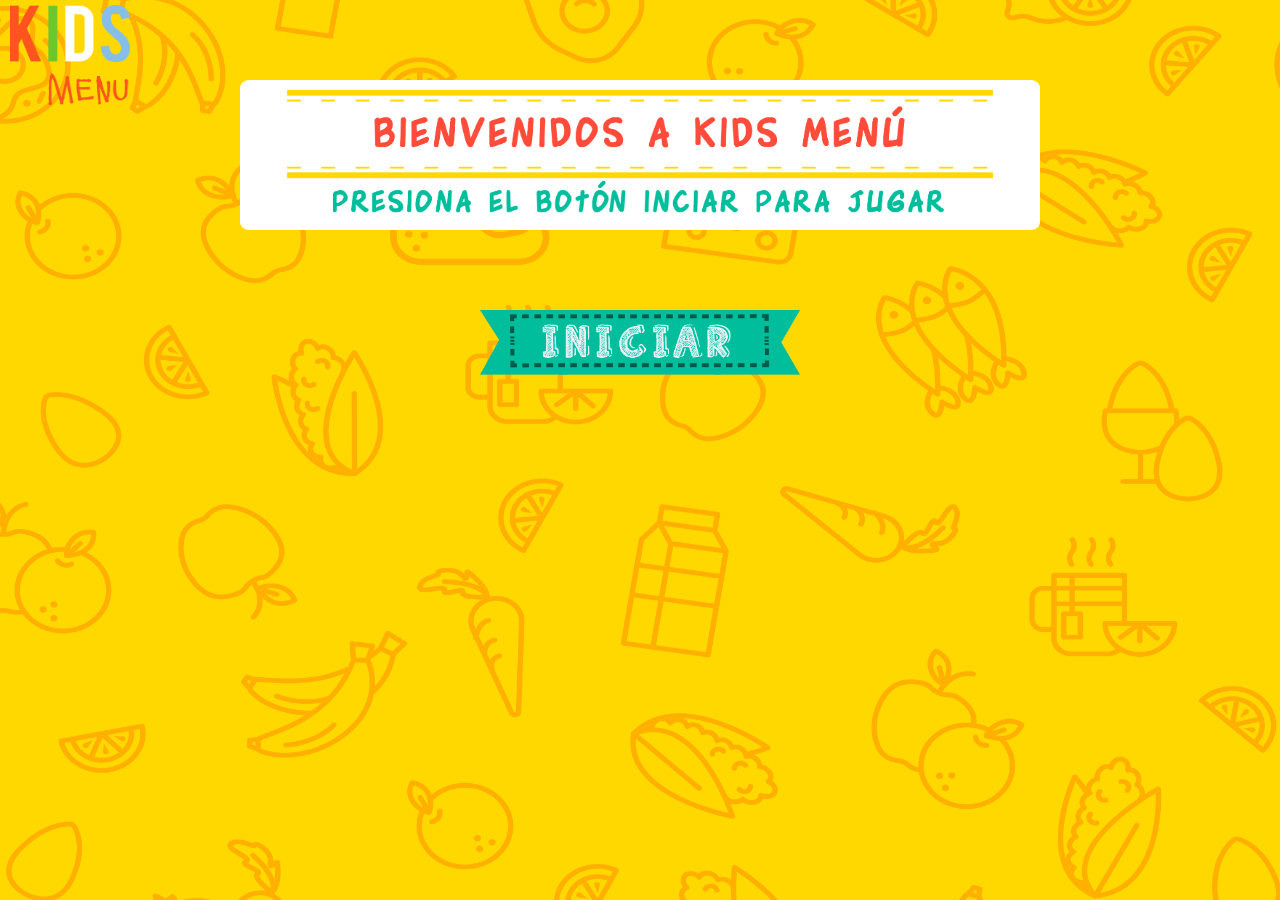
<file: BarEscolar/index.html>
<!DOCTYPE html>
<html> 
    <head>
      <meta charset="utf-8">
      <meta http-equiv="X-UA-Compatible" content="IE=edge">
      <title>BAR ESCOLAR</title>
      <meta name="description" content="">
      <meta name="viewport" content="width=device-width, initial-scale=1">
      <!-- CSS -->
        <link rel="stylesheet" href="./css/bootstrap.min.css">
        <link rel="stylesheet" href="./css/style.css">
        <link rel="stylesheet" href="./css/responsive.css">
        <link href="./css/bootstrap.min.css" rel="stylesheet" >
        
        <script src="js/jquery.js"></script>

    </head>
   <!--Logo-->

    <header><!-- Cabecera del sitio: Menú del juego-->
         <nav class="navbar navbar-default">
             <div class="container-fluid">
              <center>
                <div class="navbar-header">
                    <a href="index.html"><img class="img-fluid" id="logo" src="img/logo1.png" alt="Logo"> </a>
                 </div>
              </center> 
             </div>
           </nav>
     </header>
   <body id="imgFondo">
      
        <!-- sección de intro-->
          <section id="seccionIntro">
                <center>
                        <img class="img-fluid" src="img/tituloIniciar.png" id="tituloIniciar">
                        <a href="instrucciones.html"><img class="img-fluid" src="img/BotonIniciar.png" id="btnIniciar"></a>
                    </center>
  
       
   </section>
  
    <script type="text/javascript" src="./js/main.js"></script>
  <script src="//ajax.googleapis.com/ajax/libs/jquery/1.10.2/jquery.min.js"></script> 
    <script src="https://code.jquery.com/jquery-1.12.4.js"></script> 
           <script src="https://cdnjs.cloudflare.com/ajax/libs/popper.js/1.14.3/umd/popper.min.js" integrity="sha384-ZMP7rVo3mIykV+2+9J3UJ46jBk0WLaUAdn689aCwoqbBJiSnjAK/l8WvCWPIPm49" crossorigin="anonymous"></script>
    
    
   </body>
   
</html>
</file>
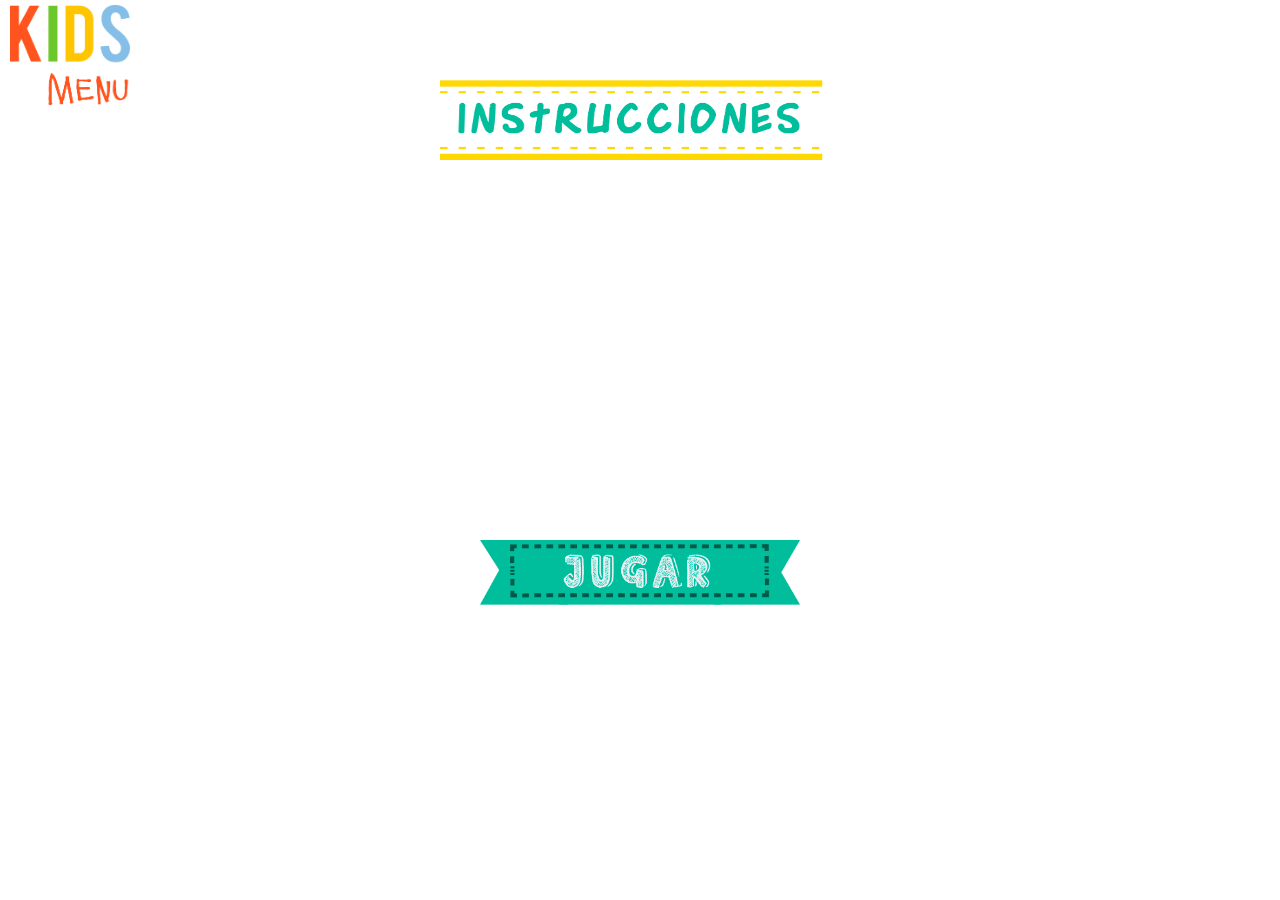
<file: BarEscolar/instrucciones.html>
<!DOCTYPE html>
<html> 
    <head>
      <meta charset="utf-8">
      <meta http-equiv="X-UA-Compatible" content="IE=edge">
      <title>BAR ESCOLAR</title>
      <meta name="description" content="">
      <meta name="viewport" content="width=device-width, initial-scale=1">
      <!-- CSS -->
        <link rel="stylesheet" href="./css/bootstrap.min.css">
        <link rel="stylesheet" href="./css/style.css">
        <link rel="stylesheet" href="./css/responsive.css">
        <link href="./css/bootstrap.min.css" rel="stylesheet" >
        
        <script src="js/jquery.js"></script>

    </head>
   <!--Logo-->

    <header><!-- Cabecera del sitio: Menú del juego-->
         <nav class="navbar navbar-default">
             <div class="container-fluid">
              <center>
                <div class="navbar-header">
                    <a href="index.html"><img class="img-fluid" id="logo" src="img/logo.png" alt="Logo"> </a>
                 </div>
              </center> 
             </div>
           </nav>
     </header>
   <body >
      
        <!-- sección de intro-->
          <section id="seccionIntrucciones">
                <center>
                        <img class="img-fluid" src="img/tituloInstrucciones.png" id="tituloInstrucciones">
                        
                            <iframe id="video" class="embed-responsive-item"  src="https://www.youtube.com/embed/B3amtp5HtVA" 
                            frameborder="0" allow="accelerometer; autoplay; encrypted-media; gyroscope; picture-in-picture" 
                            allowfullscreen></iframe>
                          <!--iframe class="embed-responsive-item" src="https://www.youtube.com/embed/zpOULjyy-n8?rel=0" allowfullscreen></iframe-->
                       
                        <a href="Bar.html"><img class="img-fluid" src="img/jugar.png" id="btnJugar"></a>
                    </center>

  
       
   </section>
  
    <script type="text/javascript" src="./js/main.js"></script>
    <!-- <script src="//ajax.googleapis.com/ajax/libs/jquery/1.10.2/jquery.min.js"></script> 
    <script src="https://code.jquery.com/jquery-1.12.4.js"></script> -->
    
    
   </body>
   
</html>
</file>
<file: BarEscolar/css/style.css>
#imgFondo{
   
    background-image: url(../img/fondo.png);
    background-position: center center;
    background-repeat: no-repeat;
    background-attachment: fixed;
    background-size: cover;
    background-color: beige ;
}
#logo{
    width: 120px;
    height: 100px;
    position: absolute;
    top: 5px;
    left : 10px;

    }
    #tituloIniciar{
        position:relative;
        top:5em;
        width:800px;
        height:150px;
        
        }
        #btnIniciar {
            position:relative;
            top:10em;
            width:20em;
            display:block; 
            } 
        #tituloInstrucciones {
            position:relative;
            top:5em;
            width:400px;
            height:80px;
       }
       #video {
        position:relative;
        top:9em;
        width:500px;
        height:300px;
        display:block; 
           }
    
       #btnJugar{
        position:relative;
        top:10em;
        width:20em;
        display:block; 
       }
       #tituloBarEscolar{
        position:relative;
        top:5em;
        width:700px;
        height:150px;
       }
       #BarEscolar{
        position:relative;
        top:5em;
       
        width:500px;
        height:600px;
        display:block; 
       }
       #draggable {
           position:fixed;
        width: 100px;
        height: 100px;
        background: #ccc;
        z-index: 2;
      }
      #droppable {
        position: absolute;
        left: 250px;
        top: 0;
        width: 125px;
        height: 125px;
        background: #999;
        color: #fff;
        padding: 10px;
      }







       /* Puzzle */
#contenedorPiezas{
    /* background: #e7931a; */
    width: 200px;
    height: 300px;
    /* float: left; */
    /* margin-left: 10px; */
    box-shadow: 0px 0px 10px  2px #d0eb6a;
}
       #lonchera{
        position:relative;
        /* top:9em; */
        width:300px;
        height:210px;
        display:block;  
       }

/* Contenedor del puzzle*/
#contenedorPuzzle {
    margin: 40px auto;
    width: 450px;
    /* background: rgba(20,20,20,0.8); */
    /* box-shadow: 0px 0px 10px  2px #777; */
    color: #ccc;
    padding: 20px;
    /* border-radius: 10px; */
    overflow: hidden;
}
#resultado {
  text-align: center;
  font-size: 30px;
  color: black;
}




#puzzle {
    background: #d0eb6a;
    width: 200px;
    height: 300px;
    float: right;
    margin-right: 10px;
    box-shadow: 0px 0px 10px  2px #e7931a;
}
.contenedorPieza {
    width: 100px;
    height: 100px;
    float: left;
}

#contenedorPuzzle img {
    float: left;
    padding: 1px;
    width: 98px;
    height: 98px;
}


      
       #tituloPuntaje{
        position:relative;
        top:8em;
        width:400px;
        height:80px;
       }
 .misfrutas img{  
     margin-right: 10%;
     margin-left: 30px;
 
 }      
      
#miprimerdiv{
 margin-top: 400px;
 margin-left: 90px;

}
 .draggable  {
width: 40px;
height: 50px;
margin-top:100px;
 }
 
 #contenFrutas{
    background-image: url('/img/bar.png');
    background-size: cover;
    height: 787px;
    width: auto;
 }

 #lonchera1{
    background-image: url('/img/lonchera.png');
    background-size: cover;
    height: 189px;
    width: 44%;
 }
</file>
<file: BarEscolar/css/responsive.css>
/*		Default Layout: 992px. 
		Gutters: 24px.
		Outer margins: 48px.
		Leftover space for scrollbars @1024px: 32px.
-------------------------------------------------------------------------------
cols    1     2      3      4      5      6      7      8      9      10
px      68    160    252    344    436    528    620    712    804    896    */
/*		Tablet Layout: 768px.
		Gutters: 24px.
		Outer margins: 28px.
		Inherits styles from: Default Layout.
-----------------------------------------------------------------
cols    1     2      3      4      5      6      7      8
px      68    160    252    344    436    528    620    712    */
@media only screen and (min-width: 768px) and (max-width: 991px) {
  /*---------------------------------------------
					Index Start 
-----------------------------------------------*/
  /*--
	wrapper Start 
--*/
  #wrapper {
    text-align: center;
  }
  #wrapper .block img {
    padding-top: 100px;
    width: 50%;
  }
  /*--
	content Start 
--*/
  #content {
    text-align: center;
  }
  #content .block {
    padding-bottom: 100px;
  }
    
    
    .newOne{
    position: absolute;
    padding: 10px 20px;
    font-size: 15px;
     }
    
  /*--
	features Start 
--*/
  #features {
    text-align: center;
  }
  /*--
	footer Start 
--*/
  footer .navbar {
    margin-bottom: 0px;
    border: 0px;
    min-height: 40px;
  }
  footer .navbar-default {
    border: 0px;
    width: 68%;
  }
  footer .navbar-default .navbar-nav li a {
    color: #494949;
    padding: 10px 10px;
    font-size: 15px;
  }
  footer .navbar-default .navbar-nav li a:hover {
    color: #000;
  }
  /*---------------------------------------------
					Index Close 
-----------------------------------------------*/
  /*=============================================*/
  /*---------------------------------------------
					Work Start 
-----------------------------------------------*/
  /*--
	slider-work Start 
--*/
  #slider-work .block h1 {
    font-size: 28px;
  }
  #slider-work .block p {
    font-size: 15px;
  }
  /*--
	portfolio Start 
--*/
  #portfolio-work .block .portfolio-manu {
    padding-left: 0px;
  }
  #portfolio-work .block .portfolio-contant ul li a .img-heading {
    padding: 5px 0 5px 13px;
  }
  #portfolio-work .block .portfolio-contant ul li a .img-heading h2 {
    font-size: 20px;
    line-height: 25px;
  }
  #portfolio-work .block .portfolio-contant ul li a .img-heading p {
    font-size: 11px;
    line-height: 20px;
  }
  #portfolio-work .block .portfolio-contant ul li a .overlay {
    padding-left: 15px;
  }
  #portfolio-work .block .portfolio-contant ul li a .overlay h2 {
    padding-top: 30px;
    padding-bottom: 15px;
    font-size: 20px;
    line-height: 25px;
  }
  #portfolio-work .block .portfolio-contant ul li a .overlay p {
    font-size: 11px;
    line-height: 20px;
    padding-top: 15px;
  }
  /*--
	wrapper Start 
--*/
  #wrapper-work ul li .items-text {
    padding-top: 0;
    padding-left: 25px;
  }
  #wrapper-work ul li .items-text h2 {
    padding-bottom: 10px;
    padding-top: 40px;
  }
  #wrapper-work ul li .items-text p {
    font-size: 14px;
    line-height: 20px;
    padding-right: 30px;
  }
  /*--
	features Start 
--*/
  #features-work .block ul li {
    width: 49%;
  }
  /*---------------------------------------------
					Work close 
-----------------------------------------------*/
  /*=============================================*/
  /*---------------------------------------------
					contact start 
-----------------------------------------------*/
  #wrapper-contact .block {
    padding-bottom: 50px;
  }
  /*--
	features-contact Start 
--*/
  #features-contact .block ul li {
    width: 49%;
  }
  /*---------------------------------------------
					contact close 
-----------------------------------------------*/
  /*------------------*/
}
/*		Mobile Layout: 320px.
		Gutters: 24px.
		Outer margins: 34px.
		Inherits styles from: Default Layout.
---------------------------------------------
cols    1     2      3
px      68    160    252    */
@media only screen and (max-width: 767px) {
  /*---------------------------------------------
					Index Start 
-----------------------------------------------*/
  .heading {
    padding-left: 0px;
  }
  h2 {
    font-size: 18px;
  }
  p {
    font-size: 13px;
  }
  header .navbar-default .navbar-toggle {
    margin-top: 20px;
    margin-bottom: 20px;
  }
  #slider {
    padding-top: 90px;
    padding-bottom: 100px;
  }
  #slider .block {
    padding-left: 0px;
  }
  #slider .block h1 {
    font-size: 20px;
  }
  #slider .block p {
    font-size: 13px;
  }
  /*--
	wrapper Start 
--*/
  #wrapper {
    text-align: center;
    padding-top: 70px;
    padding-bottom: 100px;
  }
  #wrapper .block img {
    padding-top: 100px;
    padding-left: 0px;
    width: 100%;
  }
  /*--
	service Start 
--*/
  #service {
    padding-top: 100px;
  }
  #service .thumbnail {
    padding-bottom: 70px;
  }
  /*--
	call-to-action Start 
--*/
  #call-to-action p {
    padding: 0px 0px 40px;
  }
  #call-to-action .btn {
    padding: 10px 20px;
    font-size: 15px;
  }
    
 
}    
    
    
#call-to-action img {
   height: auto;
max-width: 100%
}    
    

    
  /*--
	content Start 
--*/
  #content {
    text-align: center;
    padding-top: 70px;
  }
  #content .block {
    padding-bottom: 100px;
  }
  #content .block h2 {
    padding-top: 0px;
  }
  #content .block-bottom {
    padding: 0px;
  }
  #content .block-bottom .item-img {
    padding-left: 0px;
  }
  /*--
	features Start 
--*/
  #features .features-img {
    text-align: center;
  }
  /*---------------------------------------------
					Index Close 
-----------------------------------------------*/
  /*=============================================*/
  /*---------------------------------------------
					Work Start 
-----------------------------------------------*/
  #slider-work {
    padding-top: 100px;
    padding-bottom: 100px;
  }
  #slider-work .block {
    padding-left: 0px;
  }
  #slider-work .block h1 {
    font-size: 20px;
  }
  #slider-work .block p {
    font-size: 11px;
    line-height: 25px;
  }
  /*--
	portfolio Start 
--*/
  #portfolio-work .block .portfolio-manu {
    padding-left: 0px;
    text-align: center;
  }
  #portfolio-work .block .portfolio-manu ul li {
    padding: 0 8px;
  }
  #portfolio-work .block .portfolio-contant ul li {
    width: 100%;
  }
  #portfolio-work .block .portfolio-contant ul li a .img-heading {
    padding: 5px 0 5px 13px;
  }
  #portfolio-work .block .portfolio-contant ul li a .img-heading h2 {
    font-size: 20px;
    line-height: 25px;
  }
  #portfolio-work .block .portfolio-contant ul li a .img-heading p {
    font-size: 11px;
    line-height: 20px;
  }
  #portfolio-work .block .portfolio-contant ul li a .overlay {
    padding-left: 15px;
  }
  #portfolio-work .block .portfolio-contant ul li a .overlay h2 {
    padding-top: 65px;
    padding-bottom: 15px;
    font-size: 20px;
    line-height: 25px;
  }
  #portfolio-work .block .portfolio-contant ul li a .overlay p {
    font-size: 11px;
    line-height: 20px;
    padding-top: 15px;
    padding-right: 5px;
  }
  /*--
	wrapper Start 
--*/
  #wrapper-work ul li {
    float: none;
    width: 100%;
  }
  #wrapper-work ul li .items-text {
    padding-left: 15px;
    padding-top: 30px;
  }
  #wrapper-work ul li .items-text h2 {
    padding-top: 10px;
    padding-bottom: 15px;
    font-size: 20px;
    line-height: 25px;
  }
  #wrapper-work ul li .items-text p {
    font-size: 11px;
    line-height: 20px;
    padding-top: 15px;
  }
  /*--
	features Start 
--*/
  #features-work .block ul li {
    display: block;
    width: 100%;
  }
  /*---------------------------------------------
					Work close 
-----------------------------------------------*/
  /*=============================================*/
  /*---------------------------------------------
					contact Start 
-----------------------------------------------*/
  /*--
	slider-contact Start 
--*/
  #slider-contact {
    padding-top: 100px;
    padding-bottom: 100px;
  }
  #slider-contact .block {
    padding-left: 0px;
  }
  #slider-contact .block h1 {
    font-size: 20px;
  }
  #slider-contact .block p {
    font-size: 11px;
    line-height: 25px;
  }
  /*--
	wrapper-contact Start 
--*/
  #wrapper-contact .block {
    padding-bottom: 50px;
  }
  #wrapper-contact .block .location p {
    width: 100%;
  }
  #wrapper-contact .block .social-media-icon a i {
    padding-top: 30px;
  }
  /*--
	features-contact Start 
--*/
  #features-contact .block ul li {
    display: block;
    width: 100%;
  }
  /*---------------------------------------------
					contact close 
-----------------------------------------------*/
  /*--
	footer Start 
--*/
  footer .footer-manu {
    display: none;
  }
}
/*		Wide Mobile Layout: 480px.
		Gutters: 24px.
		Outer margins: 22px.
		Inherits styles from: Default Layout, Mobile Layout.
------------------------------------------------------------
cols    1     2      3      4      5
px      68    160    252    344    436    */
/*	Retina media query.
	Overrides styles for devices with a 
	device-pixel-ratio of 2+, such as iPhone 4.
-----------------------------------------------    */
/*		Default Layout: 992px. 
		Gutters: 24px.
		Outer margins: 48px.
		Leftover space for scrollbars @1024px: 32px.
-------------------------------------------------------------------------------
cols    1     2      3      4      5      6      7      8      9      10
px      68    160    252    344    436    528    620    712    804    896    */
/*		Tablet Layout: 768px.
		Gutters: 24px.
		Outer margins: 28px.
		Inherits styles from: Default Layout.
-----------------------------------------------------------------
cols    1     2      3      4      5      6      7      8
px      68    160    252    344    436    528    620    712    */
@media only screen and (min-width: 768px) and (max-width: 991px) {
  /*---------------------------------------------
					Index Start 
-----------------------------------------------*/
  /*--
	wrapper Start 
--*/
  #wrapper {
    text-align: center;
  }
  #wrapper .block img {
    padding-top: 100px;
    width: 50%;
  }
  /*--
	content Start 
--*/
  #content {
    text-align: center;
  }
  #content .block {
    padding-bottom: 100px;
  }
    
    
    .newOne{
    position: absolute;
    padding: 10px 20px;
    font-size: 15px;
     }
    
  /*--
	features Start 
--*/
  #features {
    text-align: center;
  }
  /*--
	footer Start 
--*/
  footer .navbar {
    margin-bottom: 0px;
    border: 0px;
    min-height: 40px;
  }
  footer .navbar-default {
    border: 0px;
    width: 68%;
  }
  footer .navbar-default .navbar-nav li a {
    color: #494949;
    padding: 10px 10px;
    font-size: 15px;
  }
  footer .navbar-default .navbar-nav li a:hover {
    color: #000;
  }
  /*---------------------------------------------
					Index Close 
-----------------------------------------------*/
  /*=============================================*/
  /*---------------------------------------------
					Work Start 
-----------------------------------------------*/
  /*--
	slider-work Start 
--*/
  #slider-work .block h1 {
    font-size: 28px;
  }
  #slider-work .block p {
    font-size: 15px;
  }
  /*--
	portfolio Start 
--*/
  #portfolio-work .block .portfolio-manu {
    padding-left: 0px;
  }
  #portfolio-work .block .portfolio-contant ul li a .img-heading {
    padding: 5px 0 5px 13px;
  }
  #portfolio-work .block .portfolio-contant ul li a .img-heading h2 {
    font-size: 20px;
    line-height: 25px;
  }
  #portfolio-work .block .portfolio-contant ul li a .img-heading p {
    font-size: 11px;
    line-height: 20px;
  }
  #portfolio-work .block .portfolio-contant ul li a .overlay {
    padding-left: 15px;
  }
  #portfolio-work .block .portfolio-contant ul li a .overlay h2 {
    padding-top: 30px;
    padding-bottom: 15px;
    font-size: 20px;
    line-height: 25px;
  }
  #portfolio-work .block .portfolio-contant ul li a .overlay p {
    font-size: 11px;
    line-height: 20px;
    padding-top: 15px;
  }
  /*--
	wrapper Start 
--*/
  #wrapper-work ul li .items-text {
    padding-top: 0;
    padding-left: 25px;
  }
  #wrapper-work ul li .items-text h2 {
    padding-bottom: 10px;
    padding-top: 40px;
  }
  #wrapper-work ul li .items-text p {
    font-size: 14px;
    line-height: 20px;
    padding-right: 30px;
  }
  /*--
	features Start 
--*/
  #features-work .block ul li {
    width: 49%;
  }
  /*---------------------------------------------
					Work close 
-----------------------------------------------*/
  /*=============================================*/
  /*---------------------------------------------
					contact start 
-----------------------------------------------*/
  #wrapper-contact .block {
    padding-bottom: 50px;
  }
  /*--
	features-contact Start 
--*/
  #features-contact .block ul li {
    width: 49%;
  }
  /*---------------------------------------------
					contact close 
-----------------------------------------------*/
  /*------------------*/
}
/*		Mobile Layout: 320px.
		Gutters: 24px.
		Outer margins: 34px.
		Inherits styles from: Default Layout.
---------------------------------------------
cols    1     2      3
px      68    160    252    */
@media only screen and (max-width: 767px) {
  /*---------------------------------------------
					Index Start 
-----------------------------------------------*/
  .heading {
    padding-left: 0px;
  }
  h2 {
    font-size: 18px;
  }
  p {
    font-size: 13px;
  }
  header .navbar-default .navbar-toggle {
    margin-top: 20px;
    margin-bottom: 20px;
  }
  #slider {
    padding-top: 90px;
    padding-bottom: 100px;
  }
  #slider .block {
    padding-left: 0px;
  }
  #slider .block h1 {
    font-size: 20px;
  }
  #slider .block p {
    font-size: 13px;
  }
  /*--
	wrapper Start 
--*/
  #wrapper {
    text-align: center;
    padding-top: 70px;
    padding-bottom: 100px;
  }
  #wrapper .block img {
    padding-top: 100px;
    padding-left: 0px;
    width: 100%;
  }
  /*--
	service Start 
--*/
  #service {
    padding-top: 100px;
  }
  #service .thumbnail {
    padding-bottom: 70px;
  }
  /*--
	call-to-action Start 
--*/
  #call-to-action p {
    padding: 0px 0px 40px;
  }
  #call-to-action .btn {
    padding: 10px 20px;
    font-size: 15px;
  }
    
 
}    
    
    
#call-to-action img {
   height: auto;
max-width: 100%
}    
    

    
  /*--
	content Start 
--*/
  #content {
    text-align: center;
    padding-top: 70px;
  }
  #content .block {
    padding-bottom: 100px;
  }
  #content .block h2 {
    padding-top: 0px;
  }
  #content .block-bottom {
    padding: 0px;
  }
  #content .block-bottom .item-img {
    padding-left: 0px;
  }
  /*--
	features Start 
--*/
  #features .features-img {
    text-align: center;
  }
  /*---------------------------------------------
					Index Close 
-----------------------------------------------*/
  /*=============================================*/
  /*---------------------------------------------
					Work Start 
-----------------------------------------------*/
  #slider-work {
    padding-top: 100px;
    padding-bottom: 100px;
  }
  #slider-work .block {
    padding-left: 0px;
  }
  #slider-work .block h1 {
    font-size: 20px;
  }
  #slider-work .block p {
    font-size: 11px;
    line-height: 25px;
  }
  /*--
	portfolio Start 
--*/
  #portfolio-work .block .portfolio-manu {
    padding-left: 0px;
    text-align: center;
  }
  #portfolio-work .block .portfolio-manu ul li {
    padding: 0 8px;
  }
  #portfolio-work .block .portfolio-contant ul li {
    width: 100%;
  }
  #portfolio-work .block .portfolio-contant ul li a .img-heading {
    padding: 5px 0 5px 13px;
  }
  #portfolio-work .block .portfolio-contant ul li a .img-heading h2 {
    font-size: 20px;
    line-height: 25px;
  }
  #portfolio-work .block .portfolio-contant ul li a .img-heading p {
    font-size: 11px;
    line-height: 20px;
  }
  #portfolio-work .block .portfolio-contant ul li a .overlay {
    padding-left: 15px;
  }
  #portfolio-work .block .portfolio-contant ul li a .overlay h2 {
    padding-top: 65px;
    padding-bottom: 15px;
    font-size: 20px;
    line-height: 25px;
  }
  #portfolio-work .block .portfolio-contant ul li a .overlay p {
    font-size: 11px;
    line-height: 20px;
    padding-top: 15px;
    padding-right: 5px;
  }
  /*--
	wrapper Start 
--*/
  #wrapper-work ul li {
    float: none;
    width: 100%;
  }
  #wrapper-work ul li .items-text {
    padding-left: 15px;
    padding-top: 30px;
  }
  #wrapper-work ul li .items-text h2 {
    padding-top: 10px;
    padding-bottom: 15px;
    font-size: 20px;
    line-height: 25px;
  }
  #wrapper-work ul li .items-text p {
    font-size: 11px;
    line-height: 20px;
    padding-top: 15px;
  }
  /*--
	features Start 
--*/
  #features-work .block ul li {
    display: block;
    width: 100%;
  }
  /*---------------------------------------------
					Work close 
-----------------------------------------------*/
  /*=============================================*/
  /*---------------------------------------------
					contact Start 
-----------------------------------------------*/
  /*--
	slider-contact Start 
--*/
  #slider-contact {
    padding-top: 100px;
    padding-bottom: 100px;
  }
  #slider-contact .block {
    padding-left: 0px;
  }
  #slider-contact .block h1 {
    font-size: 20px;
  }
  #slider-contact .block p {
    font-size: 11px;
    line-height: 25px;
  }
  /*--
	wrapper-contact Start 
--*/
  #wrapper-contact .block {
    padding-bottom: 50px;
  }
  #wrapper-contact .block .location p {
    width: 100%;
  }
  #wrapper-contact .block .social-media-icon a i {
    padding-top: 30px;
  }
  /*--
	features-contact Start 
--*/
  #features-contact .block ul li {
    display: block;
    width: 100%;
  }
  /*---------------------------------------------
					contact close 
-----------------------------------------------*/
  /*--
	footer Start 
--*/
  footer .footer-manu {
    display: none;
  }
}
/*		Wide Mobile Layout: 480px.
		Gutters: 24px.
		Outer margins: 22px.
		Inherits styles from: Default Layout, Mobile Layout.
------------------------------------------------------------
cols    1     2      3      4      5
px      68    160    252    344    436    */
/*	Retina media query.
	Overrides styles for devices with a 
	device-pixel-ratio of 2+, such as iPhone 4.
-----------------------------------------------    */
</file>
